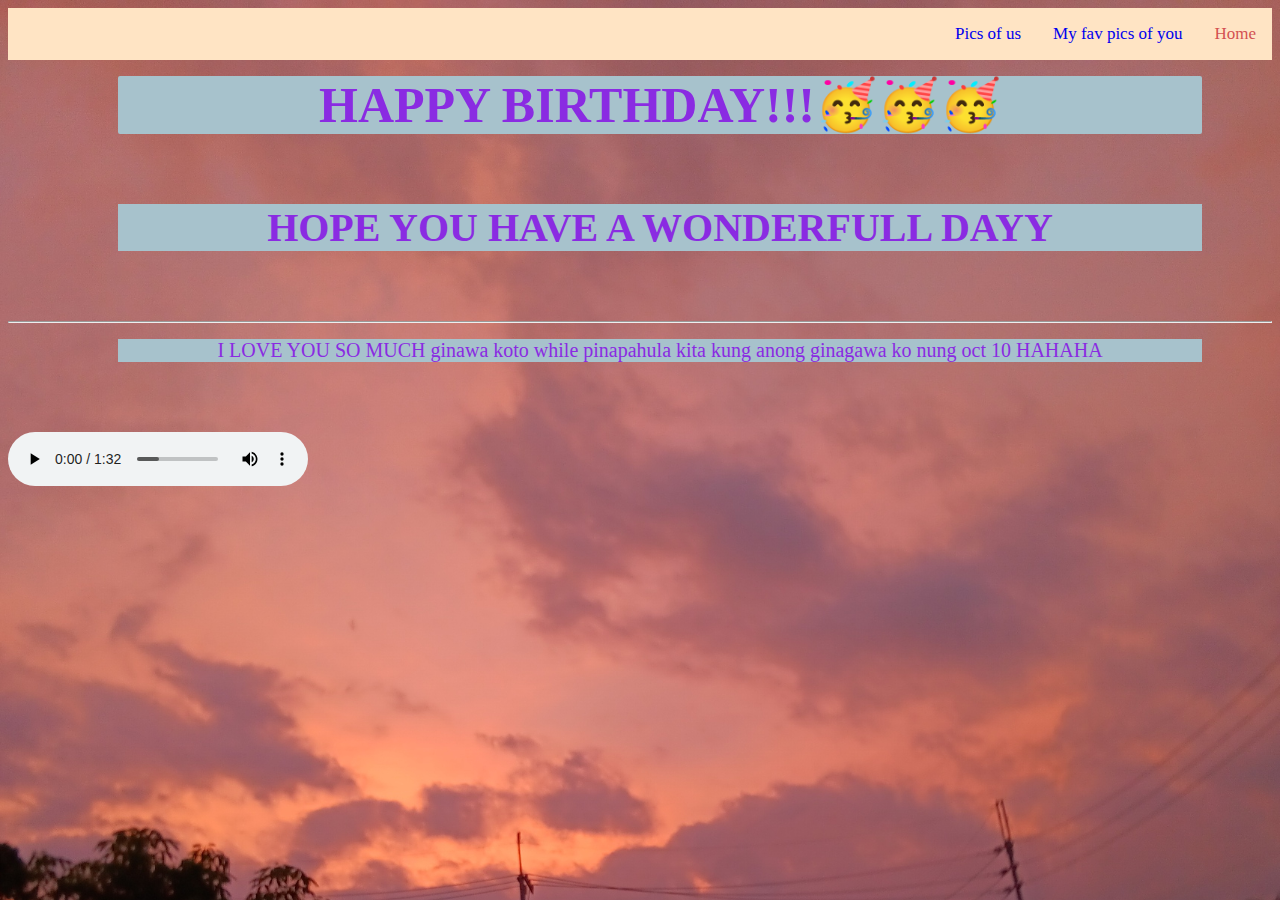
<file: index.html>
<!doctype html>
<html>
    <head>
        <link rel="stylesheet" href="happy.css">

        <title>
            Happiest birthday Love  ILOVEYOU 
        </title>
        <link rel="icon" type="x/icon" href="nicole.ico">

    </head>
    <body>
        <div class="topnav">
            <a class="active"   href="index.html" id="home"   onclick="damn()">Home</a>
            <a href="neekol.html" id="picsofu" onclick="damn1()">My fav pics of you</a>
            <a href="picofus.html" id="picsofus" onclick="damn2()">Pics of us</a> 
        </div>
         <div style="padding-left: 16px;"> </div>
        <ul class="h1wew"> <h1>HAPPY BIRTHDAY!!!🥳🥳🥳</h1></ul>

        <ul class="h2wew"> <h2>HOPE YOU HAVE A WONDERFULL DAYY</h2></ul>

         <hr>
         <ul class="pwew1"><p title="wait mo lang na pakasalan kitaaaaaaaaaaa <3 heheh">
            I LOVE YOU SO MUCH ginawa koto while pinapahula kita kung anong ginagawa ko nung oct 10 HAHAHA
         </ul></p>
        
            <audio controls autoplay  loop src="audios/Happy Birthday to You.mp3"></audio>
            
            <script> function  damn() {alert("i hope that you appreciate it hehe");}</script>
            
            <script> function  damn1() {alert("please feel free to explore the website");}</script>
            
            <script> function  damn2() {alert("I love you so much");}</script>
            
    </body>
</html>
</file>
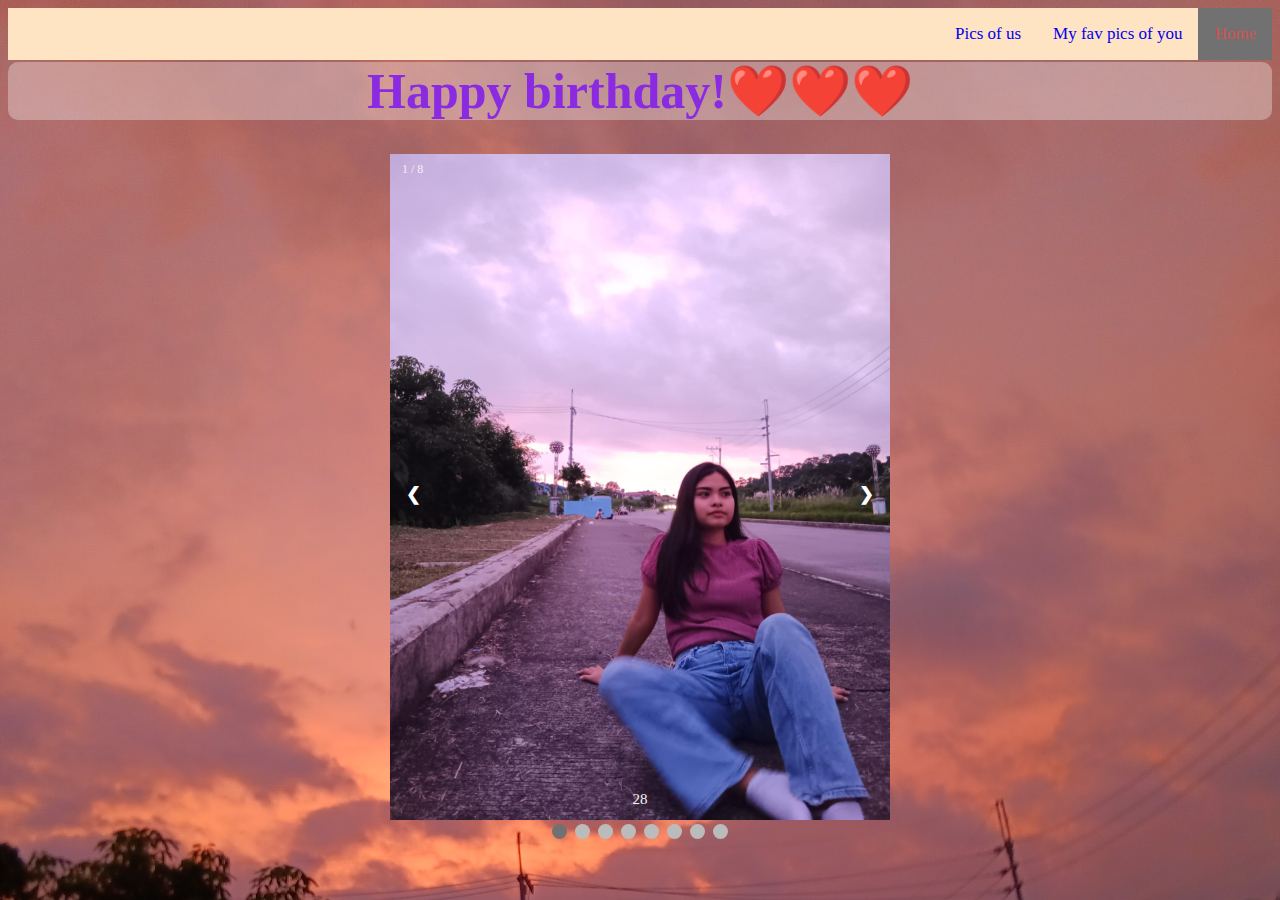
<file: neekol.html>
<!DOCTYPE html>
<Html>
    <Head>
        <link rel="stylesheet" href="neekol.css">
        <link rel="icon" type="x/icon" href="nicole.ico">
        
        <title>
            Pictures of you❤️❤️❤️
        </title>
    </Head>
    <body>
      
        <div class="topnav">
          <a class="active"   href="index.html" id="home"   onclick="damn()">Home</a>
          <a href="neekol.html" id="picsofu" onclick="damn1()">My fav pics of you</a>
          <a href="picofus.html" id="picsofus" onclick="damn2()">Pics of us</a> 
        </div>
        <h1>Happy birthday!❤️❤️❤️</h1>

        <div class="slideshow-container">
            
            <div class="mySlides fade">
                <div class="numbertext">1 / 8</div>
                <img src="images/solo1.jpg" style="width:100%">
                <div class="text"> 28 </div>
              </div>

              <div class="mySlides fade">
                <div class="numbertext">2 / 8</div>
                <img src="images/solo 2.jpg" style="width:100%">
                <div class="text">putugrapi apter mag pa roler koster</div>
              </div>

              <div class="mySlides fade">
                <div class="numbertext">3 / 8</div>
                <img src="images/solo 3.jpg" style="width:100%">
                <div class="text"> pacute pa sa ibang tao to e -_- </div>
              </div>
              <div class="mySlides fade">
                <div class="numbertext">4 / 8</div>
                <img src="images/solo4.jpg" style="width:100%">
                <div class="text">diba ung luzon ?</div>
              </div>

              <div class="mySlides fade">
                <div class="numbertext"> 5 / 8</div>
                <img src="images/solo 5.jpg" style="width:100%">
                <div class="text">why u saddd???</div>
              </div>

              <div class="mySlides fade">
                <div class="numbertext">6/8</div>
                <img src="images/solo 6.jpg" style="width:100%">
                <div class="text">ito ung hatid na nadecieved ako e 2 weeks pala sya dun HMP!!!</div>
              </div>

              <div class="mySlides fade">
                <div class="numbertext">7/8</div>
                <img src="images/solo 7.jpg" style="width:100%">
                <div class="text"> sabi mo may kukunin ka lang kay tita cory ah?</div>
              </div>

              <div class="mySlides fade">
                <div class="numbertext">8/8</div>
                <img src="images/solo 8.jpg" style="width:100%">
                <div class="text">wahahhaahahah hinulaan ni nanay </div>
              </div>

              <a class="prev" onclick="plusSlides(-1)">&#10094;</a>
              <a class="next" onclick="plusSlides(1)">&#10095;</a>
        </div>
        <div style="text-align:center">
            <span class="dot" onclick="currentSlide(1)"></span>
            <span class="dot" onclick="currentSlide(2)"></span>
            <span class="dot" onclick="currentSlide(3)"></span>
            <span class="dot" onclick="currentSlide(4)"></span>
            <span class="dot" onclick="currentSlide(5)"></span>
            <span class="dot" onclick="currentSlide(6)"></span>
            <span class="dot" onclick="currentSlide(7)"></span>
            <span class="dot" onclick="currentSlide(8)"></span>
          </div>
         <script src="neekol.js"></script>

         <script> function  damn() {alert("i hope that you appreciate it hehe");}</script>
            
            <script> function  damn1() {alert("please feel free to explore the website");}</script>
            
            <script> function  damn2() {alert("I love you so much");}</script>

         <audio control autoplay loop src="audios/4073384091(youtubetowav.cc).mp3" >
            </audio>
    </body>
</Html>
</file>
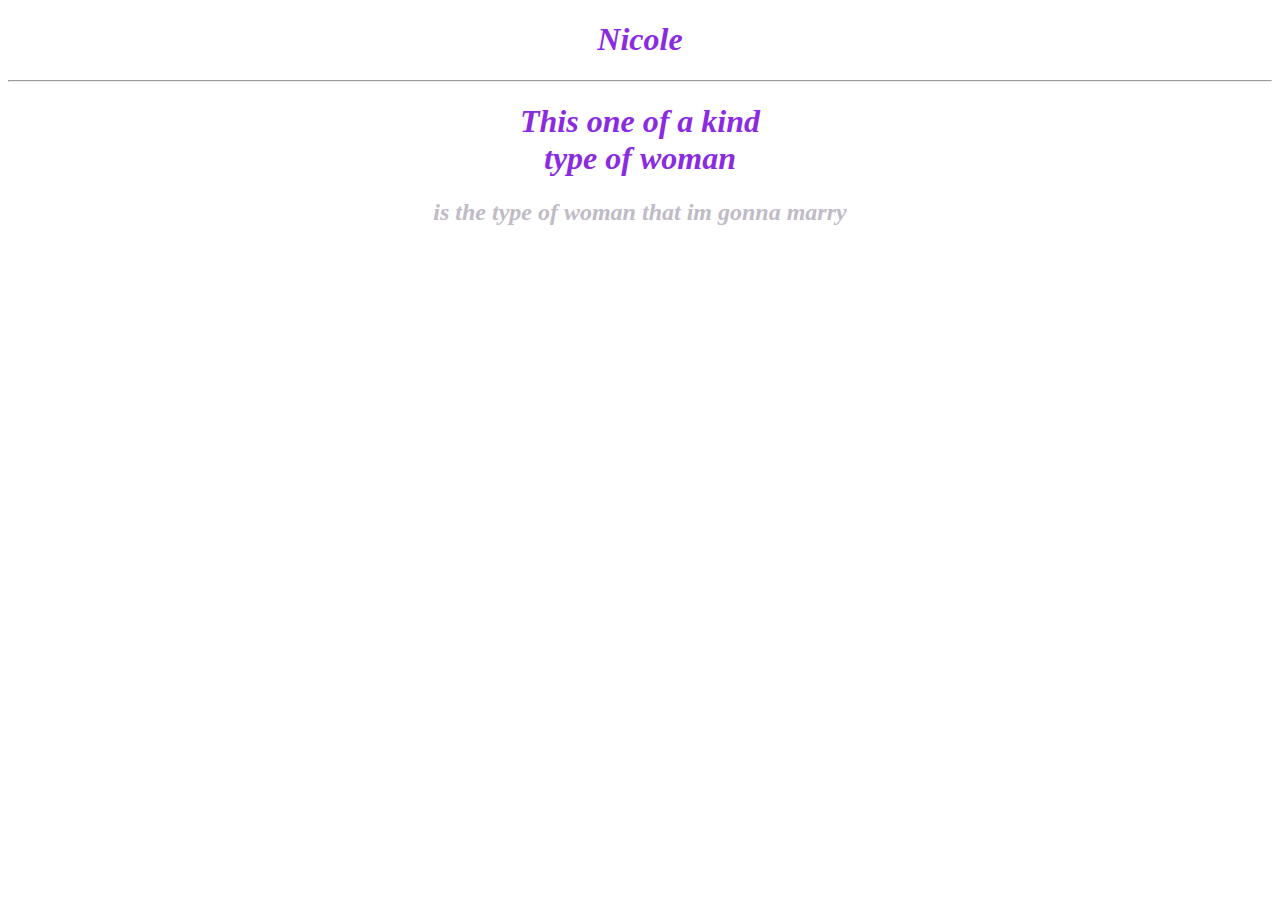
<file: sql project/Untitled-1.html>
<!doctype html>
<html lang="en-US">
    <head>
        <title> 
            test website
        </title>
    </head>
    <style>
        body{
            background-size: cover;
            background-attachment: fixed;
            background-repeat: no-repeat;
            background-image: url('https://scontent.fmnl17-5.fna.fbcdn.net/v/t39.30808-6/420174987_1483254275787373_3663465611759347810_n.jpg?_nc_cat=108&ccb=1-7&_nc_sid=6ee11a&_nc_eui2=AeEoj-g-3EqlhO6L6k8Uv2lCF0ELyk-2yfAXQQvKT7bJ8MmpNdsc_9WBlvSm_7A9AIN0q3TbC-m9lnaPIsz7mw4k&_nc_ohc=Fn-Nhsx4NN4Q7kNvgHVQ1mR&_nc_ht=scontent.fmnl17-5.fna&_nc_gid=AMrBM8TFAUqFwXpZsQvc4ZO&oh=00_AYDXVLEk2mSEIIwAQqWwbxHMDnElgDHplFd1lPQAuPTAEQ&oe=6707C962') 
        }
        h2 {color: blueviolet; 
        font-size: 300;
    background-color: white;}
        h1{color:blueviolet;
    font-size: 300;}
     
    </style>
    <body>
        <h1 style="text-align: center;" style="font: size 50px;" ><i style="color: blueviolet;"> Nicole</i></h1>
        <hr> 

        <h1 style="text-align: center;" style="size: 50px;" ><i style="color: blueviolet;"> This one of a kind<br> type of woman</i> </h1>
        <h2  style="text-align: center;"  title="miss na po kita" > <i style="color:rgb(193, 187, 199);">is the type of woman that im gonna marry </i> </h2>
    </body>
</html>
</file>
<file: happy.css>
title{color:aqua }
body{
   background-image: url(20240928_175127.jpg) ;
    background-attachment: fixed ;
    background-repeat: no-repeat;
    background-size: cover ;

.topnav {
    overflow: hidden;
    background-color:bisque;

}
.topnav a
{
    float: right;
    color: f2f2f2;
    text-align: center;
    padding: 16px 16px;
    text-decoration:none;
    font-size: 17px;
}
.topnav a:hover
{
    background-color: rgb(52, 188, 212);
   
}
.topnav a.active
{
    background-color: 004AA6D;
    color: rgb(211, 81, 81);
}
}
  h1 
  { 
 color: blueviolet;
 background-color:#A7C2CC; 
 font-size: 50px;
 text-align: center;
 border: 10px;
 border-radius: 2px; 
 overflow: hidden;
 margin: 70px;
  margin-top: 2px ;
     }

h2 { 
    color: blueviolet;
    background-color:#A7C2CC;
    font-size: 40px;
    text-align: center;
    margin: 70px;
    margin-top: 2px;
   }
.h2wew :hover
 {
background-color: #fdf4dcc9;
transition: ease-out;
transition-duration: 1s;
margin: 0;
border: 5px;
border-radius: 10px;
 }
p {
   text-align: center;
   background-color:#A7C2CC;
   color: blueviolet;
   font-size: 20px;
   margin:70px;
   margin-top: 2px; 
  }
  .h1wew :hover
  {
background-color:#fdf4dcc9;
transition: ease-in;
transition-duration: 1s;
border: 5px;
border-radius: 10px;
margin: 0;

  }
  .pwew1 :hover
   {
background-color: #fdf4dcc9;
transition: ease-out 2s;
border:5px;
border-radius: 10px;
margin: 0;

   }
</file>
<file: neekol.css>
body{
    background-image: url(20240928_175127.jpg) ;
     background-attachment: fixed ;
     background-repeat: no-repeat;
     background-size: cover ;
 
 .topnav {
     overflow: hidden;
     background-color:bisque;
 
 }
 .topnav a
 {
     float: right;
     color: f2f2f2;
     text-align: center;
     padding: 16px 16px;
     text-decoration:none;
     font-size: 17px;
 }
 .topnav a:hover
 {
     background-color: rgb(52, 188, 212);
    
 }
 .topnav a.active
 {
     background-color: 004AA6D;
     color: rgb(211, 81, 81);
 }
 }
   h1 
   { 
  color: blueviolet;
  background-color: rgba(252, 244, 244, 0.342); 
  font-size: 50px;
  text-align: center;
  border: 10px;
  border-radius: 2px; 
  overflow: hidden;
 
      }
 h2 { 
     color: blueviolet;
     background-color: antiquewhite;
     font-size: 40px;
     text-align: center;
    }
 p {
    text-align: center;
    background-color: antiquewhite;
    color: blueviolet;
    font-size: 20px;
   }
 
   

* {box-sizing:border-box}

/* Slideshow container */
.slideshow-container {
  max-width: 500px;
  position: relative;
  margin: auto;
}

/* Hide the images by default */
.mySlides {
  display: none;
}

/* Next & previous buttons */
.prev, .next {
  cursor: pointer;
  position: absolute;
  top: 50%;
  width: auto;
  margin-top: -22px;
  padding: 16px;
  color: white;
  font-weight: bold;
  font-size: 18px;
  transition: 0.6s ease;
  border-radius: 0 3px 3px 0;
  user-select: none;
}

/* Position the "next button" to the right */
.next {
  right: 0;
  border-radius: 3px 0 0 3px;
}

/* On hover, add a black background color with a little bit see-through */
.prev:hover, .next:hover {
  background-color: rgba(0,0,0,0.8);
}

/* Caption text */
.text {
  color: #f2f2f2;
  font-size: 15px;
  padding: 8px 12px;
  position: absolute;
  bottom: 8px;
  width: 100%;
  text-align: center;
}

/* Number text (1/3 etc) */
.numbertext {
  color: #f2f2f2;
  font-size: 12px;
  padding: 8px 12px;
  position: absolute;
  top: 0;
}

/* The dots/bullets/indicators */
.dot {
  cursor: pointer;
  height: 15px;
  width: 15px;
  margin: 0 2px;
  background-color: #bbb;
  border-radius: 50%;
  display: inline-block;
  transition: background-color 0.6s ease;
}

.active, .dot:hover {
  background-color: #717171;
}

/* Fading animation */
.fade {
  animation-name: fade;
  animation-duration: 2s;
}

@keyframes fade {
  from {opacity: .4}
  to {opacity: 1}
}
h1
{
   border: 100px;
   border-radius: 10px;
   text-align: center;
   overflow:hidden;
   padding: 15 10px;
   margin-top: 2px;

}
audio
{ 
  text-align: center;
  border: 10px;
  border-radius: 10px;
  overflow: hidden;
  padding:10px 10px ;
  
}
</file>
